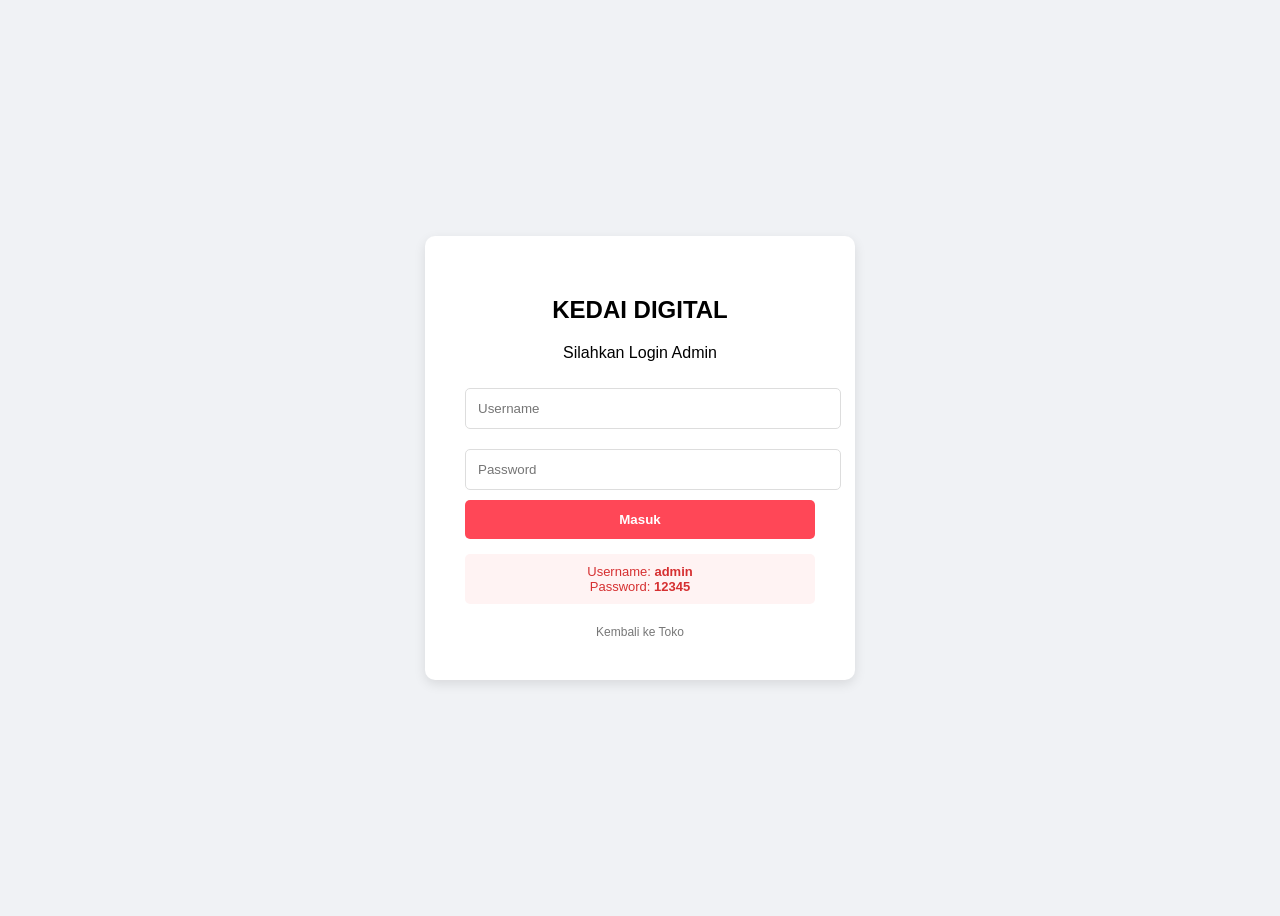
<file: login.html>
<!DOCTYPE html>
<html lang="id">
<head>
    <meta charset="UTF-8">
    <title>Login | Kedai Digital</title>
    <style>
        body {
            height: 100vh;
            display: flex;
            justify-content: center;
            align-items: center;
            background: #f0f2f5;
            font-family: sans-serif;
        }
        .login-card {
            background: white;
            padding: 40px;
            border-radius: 10px;
            box-shadow: 0 4px 12px rgba(0,0,0,0.1);
            width: 350px;
            text-align: center;
        }
        input {
            width: 100%;
            padding: 12px;
            margin: 10px 0;
            border: 1px solid #ddd;
            border-radius: 5px;
        }
        button {
            width: 100%;
            padding: 12px;
            background: #ff4757;
            color: white;
            border: none;
            border-radius: 5px;
            cursor: pointer;
            font-weight: bold;
        }
        .info-login {
            margin-top: 15px;
            font-size: 13px;
            background: #fff3f3;
            padding: 10px;
            border-radius: 5px;
            color: #d63031;
        }
    </style>
</head>
<body>
    <div class="login-card">
        <h2>KEDAI DIGITAL</h2>
        <p>Silahkan Login Admin</p>
        <input type="text" placeholder="Username">
        <input type="password" placeholder="Password">
        <button onclick="alert('Login Fitur Segera Hadir!')">Masuk</button>
        
        <div class="info-login">
            Username: <strong>admin</strong><br>
            Password: <strong>12345</strong>
        </div>
        <br>
        <a href="index.html" style="font-size: 12px; color: #777; text-decoration: none;"> Kembali ke Toko</a>
    </div>
</body>
</html>
</file>
